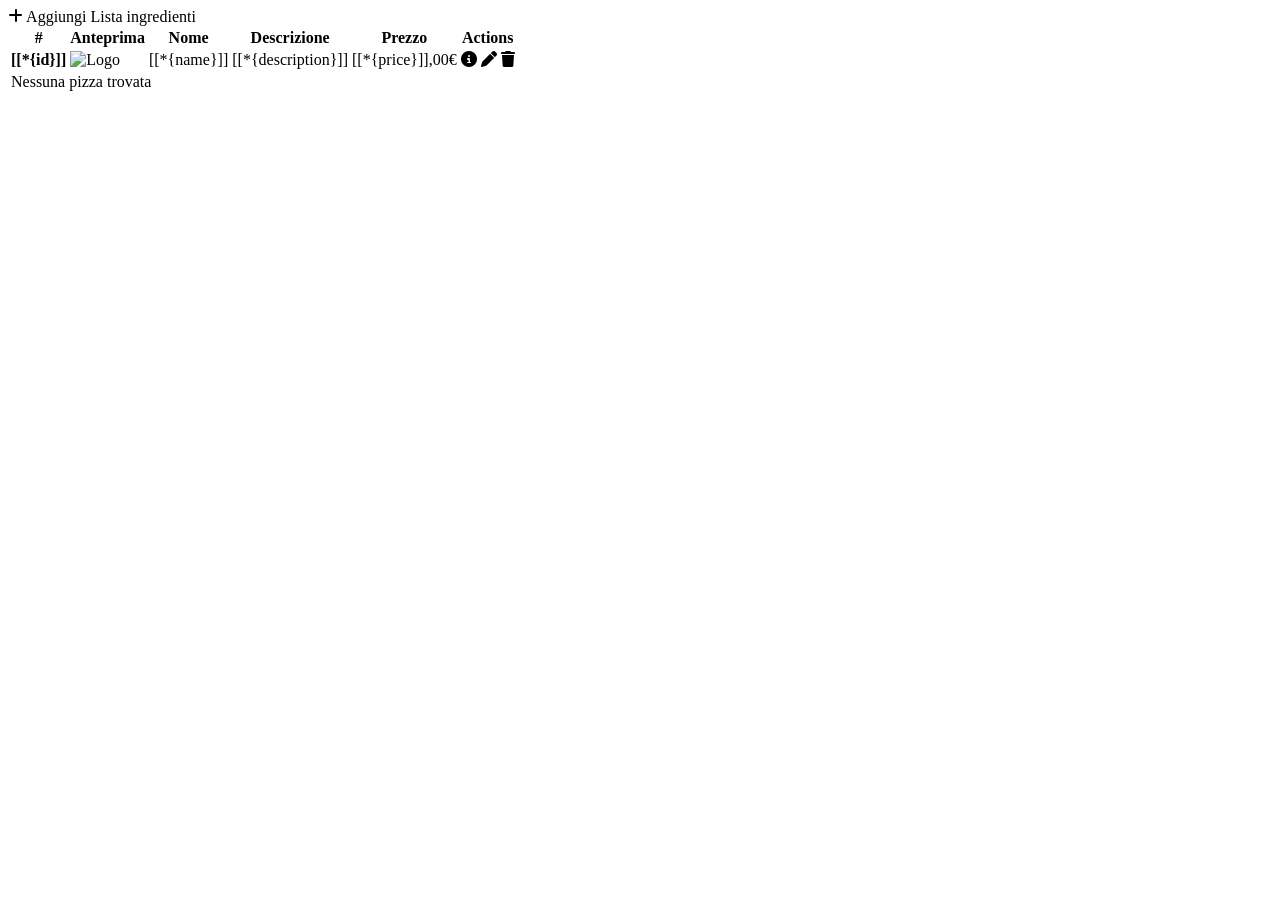
<file: src/main/resources/templates/index.html>
<!DOCTYPE html>
<html xmlns:th="http://www.thymeleaf.org">

<head>
<meta charset="UTF-8">
<meta http-equiv="X-UA-Compatible" content="IE=edge">
<meta name="viewport" content="width=device-width, initial-scale=1.0">
<title>Home</title>
<link rel="stylesheet"
	th:href="@{/webjars/bootstrap/5.2.3/css/bootstrap.min.css}" />
<link rel="stylesheet"
	href="https://cdnjs.cloudflare.com/ajax/libs/font-awesome/6.4.0/css/all.min.css"
	integrity="sha512-iecdLmaskl7CVkqkXNQ/ZH/XLlvWZOJyj7Yy7tcenmpD1ypASozpmT/E0iPtmFIB46ZmdtAc9eNBvH0H/ZpiBw=="
	crossorigin="anonymous" referrerpolicy="no-referrer" />
</head>

<body>
	<header>
		<th:block th:replace="~{fragments/header :: header}">
		</th:block>
	</header>

	<main>
		<div class="container">
			<div class="row justify-content-center">
				<div class="col-12 text-end" sec:authorize="hasAuthority('ADMIN')">
					<a th:href="@{/pizzas/create}" class="btn btn-sm btn-success"><i
						class="fa-solid fa-plus"></i> Aggiungi</a>
					<a th:href="@{/ingredients}" class="btn btn-sm btn-dark">Lista ingredienti</a>
				</div>
				<table class="table">
					<thead>
						<tr>

							<th scope="col">#</th>
							<th scope="col">Anteprima</th>
							<th scope="col">Nome</th>
							<th colspan="2" scope="col">Descrizione</th>
							<th scope="col">Prezzo</th>
							<th scope="col">Actions</th>
						</tr>
					</thead>
					<tbody>
						<tr th:each="pizza : ${pizzas}" th:object="${pizza}"
							th:if="${pizzas.size() > 0}">
							<th>[[*{id}]]</th>
							<td><a th:href="@{/pizzas/{id} (id=*{id})}"><img
									th:src="*{imgPath}" alt="Logo" width="80" height="66"
									class="d-inline-block"></a></td>
							<td><a th:href="@{/pizzas/{id} (id=*{id})}"
								class="text-black text-decoration-none">[[*{name}]]</a></td>
							<td colspan="2">[[*{description}]]</td>
							<td>[[*{price}]],00&euro;</td>
							<td><a th:href="@{/pizzas/{id} (id=*{id})}"
								class="btn btn-sm btn-primary" ><i
									class="fa-solid fa-circle-info"></i></a>
									 <a sec:authorize="hasAuthority('ADMIN')" th:href="@{/pizzas/edit/{id} (id=*{id})}"
								class="btn btn-sm btn-warning"><i class="fa-solid fa-pen"></i></a>
								<a sec:authorize="hasAuthority('ADMIN')" th:href="@{/pizzas/delete/{id} (id=*{id})}"
								class="btn btn-sm btn-danger"><i class="fa-solid fa-trash"></i></a></td>
						</tr>
						<tr th:unless="${pizzas.size() > 0}">
							<td colspan="7" class="text-center">Nessuna pizza trovata</td>
						</tr>
					</tbody>

				</table>
			</div>
		</div>
	</main>
</body>

</html>
</file>
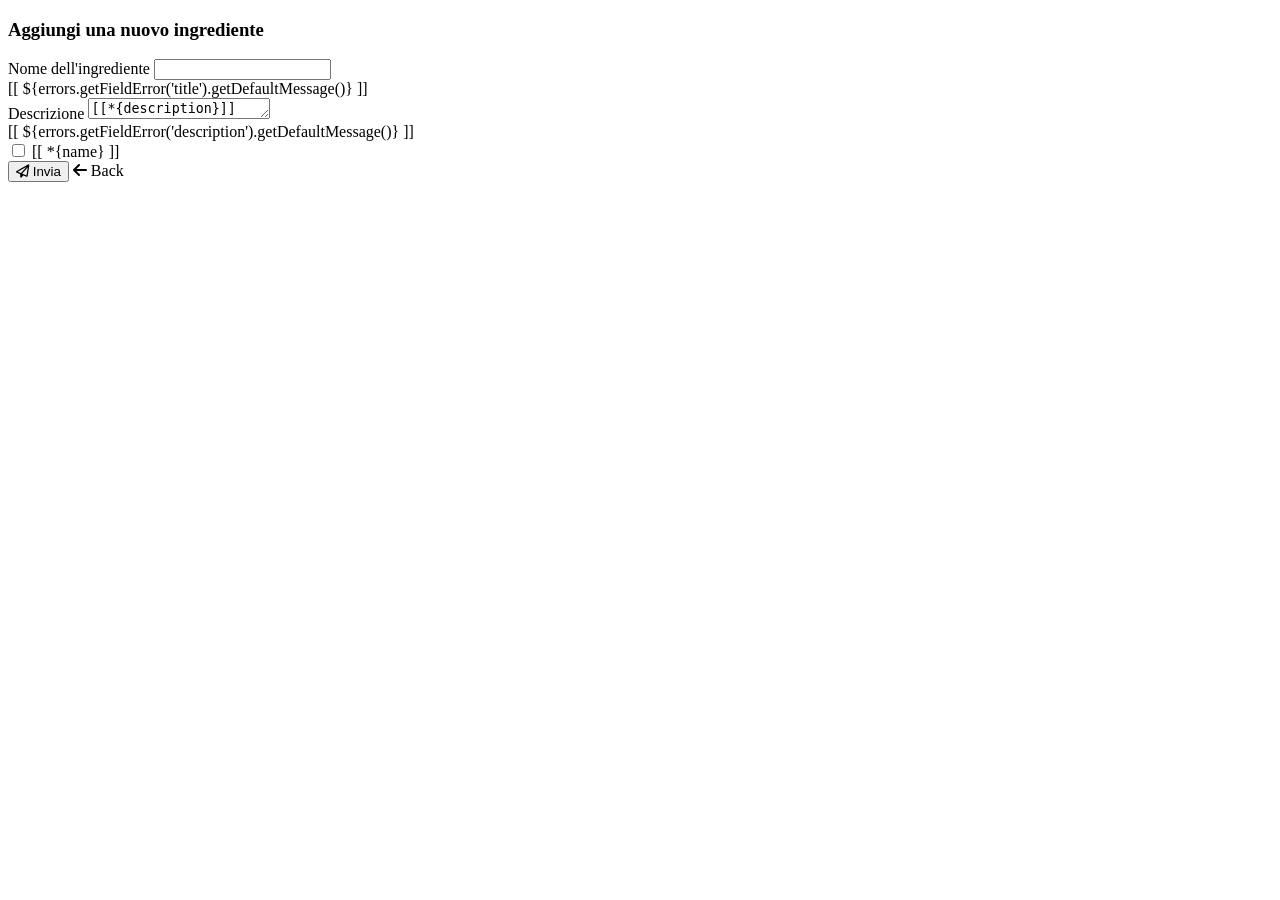
<file: src/main/resources/templates/create-ingredient.html>
<!DOCTYPE html>
<html lang="en"  xmlns:th="http://www.thymeleaf.org">

<head>
<meta charset="UTF-8">
<meta http-equiv="X-UA-Compatible" content="IE=edge">
<meta name="viewport" content="width=device-width, initial-scale=1.0">
<title>Home</title>
<link rel="stylesheet"
	th:href="@{/webjars/bootstrap/5.2.3/css/bootstrap.min.css}" />
<link rel="stylesheet"
	href="https://cdnjs.cloudflare.com/ajax/libs/font-awesome/6.4.0/css/all.min.css"
	integrity="sha512-iecdLmaskl7CVkqkXNQ/ZH/XLlvWZOJyj7Yy7tcenmpD1ypASozpmT/E0iPtmFIB46ZmdtAc9eNBvH0H/ZpiBw=="
	crossorigin="anonymous" referrerpolicy="no-referrer" />
</head>

<body>
	<header>
		<th:block th:replace="~{fragments/header :: header}"></th:block>
	</header>
	<main th:object="${ingredient}">
		<div class="container">
			<div class="row">
				<h3>Aggiungi una nuovo ingrediente</h3>
			</div>
			<form class="row g-3" method="POST">
				<div class="col-md-6">
					<label for="ingName" class="form-label">Nome dell'ingrediente</label>
					<input type="text" th:class="${(errors != null && errors.hasFieldErrors('name')) ? 'is-invalid' : ''} + ' form-control'" id="ingName"
						name="name" th:value="*{name}">
					<div class="invalid-feedback"
						th:if="${errors != null && errors.hasFieldErrors('name')}">
						[[ ${errors.getFieldError('title').getDefaultMessage()} ]]
					</div>
				</div>
				<div class="col-md-6">
					<label for="ingDscription" class="form-label">Descrizione</label>
					<textarea th:class="${(errors != null && errors.hasFieldErrors('description')) ? 'is-invalid' : ''} + ' form-control'" id="ingDescription" rows="1"
						name="description">[[*{description}]]</textarea>
					<div class="invalid-feedback"
						th:if="${errors != null && errors.hasFieldErrors('description')}">
						[[ ${errors.getFieldError('description').getDefaultMessage()} ]]
					</div>
				</div>
				<div class="col-md-12">
					<div th:each="pizza : ${pizzas}" th:object="${pizza}">
						<input th:id="${'pizza-' + pizza.id}" th:value="*{id}" type="checkbox" name="pizzas">
						<label th:for="${'pizza-' + pizza.id}">[[ *{name} ]]</label>
					</div>
				</div>
				<div class="col-12">
					<div class="d-flex justify-content-between">
						<button type="submit" class="btn btn-outline-primary">
							<i class="fa-regular fa-paper-plane"></i> Invia
						</button>
						<a th:href="@{/ingredients}" class="btn btn-outline-secondary"> <i
							class="fa-solid fa-arrow-left"></i> Back
						</a>
					</div>
				</div>
			</form>
		</div>
	</main>
</body>

</html>
</file>
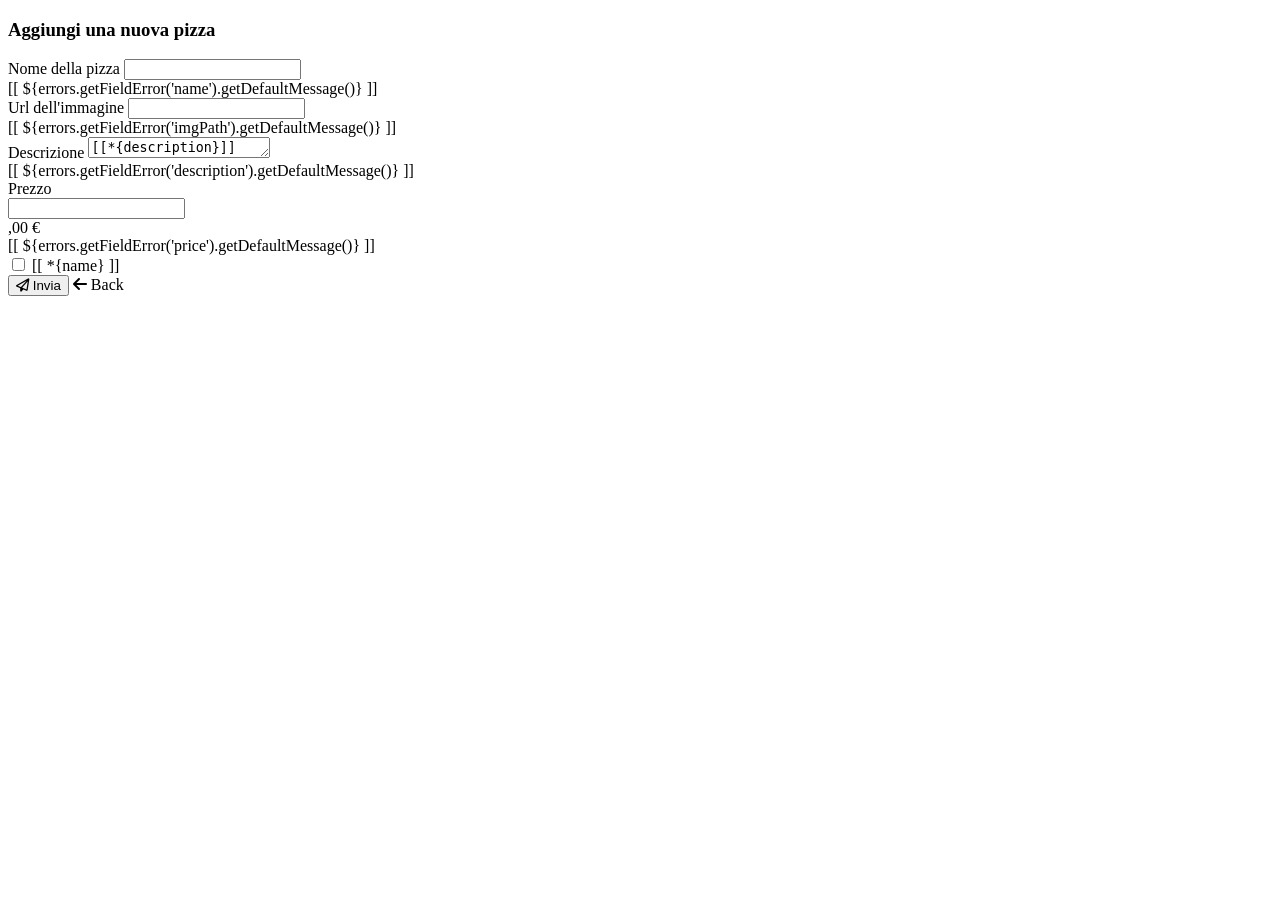
<file: src/main/resources/templates/create-pizza.html>
<!DOCTYPE html>
<html lang="en"  xmlns:th="http://www.thymeleaf.org">

<head>
<meta charset="UTF-8">
<meta http-equiv="X-UA-Compatible" content="IE=edge">
<meta name="viewport" content="width=device-width, initial-scale=1.0">
<title>Home</title>
<link rel="stylesheet"
	th:href="@{/webjars/bootstrap/5.2.3/css/bootstrap.min.css}" />
<link rel="stylesheet"
	href="https://cdnjs.cloudflare.com/ajax/libs/font-awesome/6.4.0/css/all.min.css"
	integrity="sha512-iecdLmaskl7CVkqkXNQ/ZH/XLlvWZOJyj7Yy7tcenmpD1ypASozpmT/E0iPtmFIB46ZmdtAc9eNBvH0H/ZpiBw=="
	crossorigin="anonymous" referrerpolicy="no-referrer" />
</head>

<body sec:authorize="hasAuthority('ADMIN')">
	<header>
		<th:block th:replace="~{fragments/header :: header}"></th:block>
	</header>
	<main th:object="${pizza}">
		<div class="container">
			<div class="row">
				<h3>Aggiungi una nuova pizza</h3>
			</div>
			<form class="row g-3" method="POST">

				<div class="col-md-6">
					<label for="pizzaName" class="form-label">Nome della pizza</label>
					<input type="text" th:class="${(errors != null && errors.hasFieldErrors('name')) ? 'is-invalid' : ''} + ' form-control'" id="pizzaName" name="name" th:value="*{name}">
					<div class="invalid-feedback"
						th:if="${errors != null && errors.hasFieldErrors('name')}">
						[[ ${errors.getFieldError('name').getDefaultMessage()} ]]
					</div>
				</div>
				<div class="col-md-6">
					<label for="imgPath" class="form-label">Url dell'immagine</label>
					<input type="text" th:class="${(errors != null && errors.hasFieldErrors('imgPath')) ? 'is-invalid' : ''} + ' form-control'" id="imgPath" name="imgPath" th:value="*{imgPath}">
					<div class="invalid-feedback"
						th:if="${errors != null && errors.hasFieldErrors('imgPath')}">
						[[ ${errors.getFieldError('imgPath').getDefaultMessage()} ]]
					</div>
				</div>
				<div class="col-md-8">
					<label for="description" class="form-label">Descrizione</label>
					<textarea th:class="${(errors != null && errors.hasFieldErrors('description')) ? 'is-invalid' : ''} + ' form-control'" id="description" rows="1"
						name="description">[[*{description}]]</textarea>
					<div class="invalid-feedback"
						th:if="${errors != null && errors.hasFieldErrors('description')}">
						[[ ${errors.getFieldError('description').getDefaultMessage()} ]]
					</div>
				</div>
				<div class="col-md-4">
					<label for="price" class="form-label">Prezzo</label>
					<div class="input-group">
						<input type="number" th:class="${(errors != null && errors.hasFieldErrors('price')) ? 'is-invalid' : ''} + ' form-control text-end'" id="price"
							name="price" th:value="*{price}">
						<div class="input-group-text">,00 &euro;</div>
						<div class="invalid-feedback"
							th:if="${errors != null && errors.hasFieldErrors('price')}">
							[[ ${errors.getFieldError('price').getDefaultMessage()} ]]</div>
					</div>
				</div>
				<div class="col-md-12">
					<div th:each="ingredient : ${ingredients}" th:object="${ingredient}">
						<input th:id="${'ingredient-' + ingredient.id}" th:value="*{id}" type="checkbox" name="ingredients">
						<label th:for="${'ingredient-' + ingredient.id}">[[ *{name} ]]</label>
					</div>
				</div>
				<div class="col-12">
					<div class="d-flex justify-content-between">
						<button type="submit" class="btn btn-outline-primary">
							<i class="fa-regular fa-paper-plane"></i> Invia
						</button>
						<a th:href="@{/pizzas}" class="btn btn-outline-secondary"> <i
							class="fa-solid fa-arrow-left"></i> Back
						</a>
					</div>
				</div>
			</form>
		</div>
	</main>
</body>

</html>
</file>
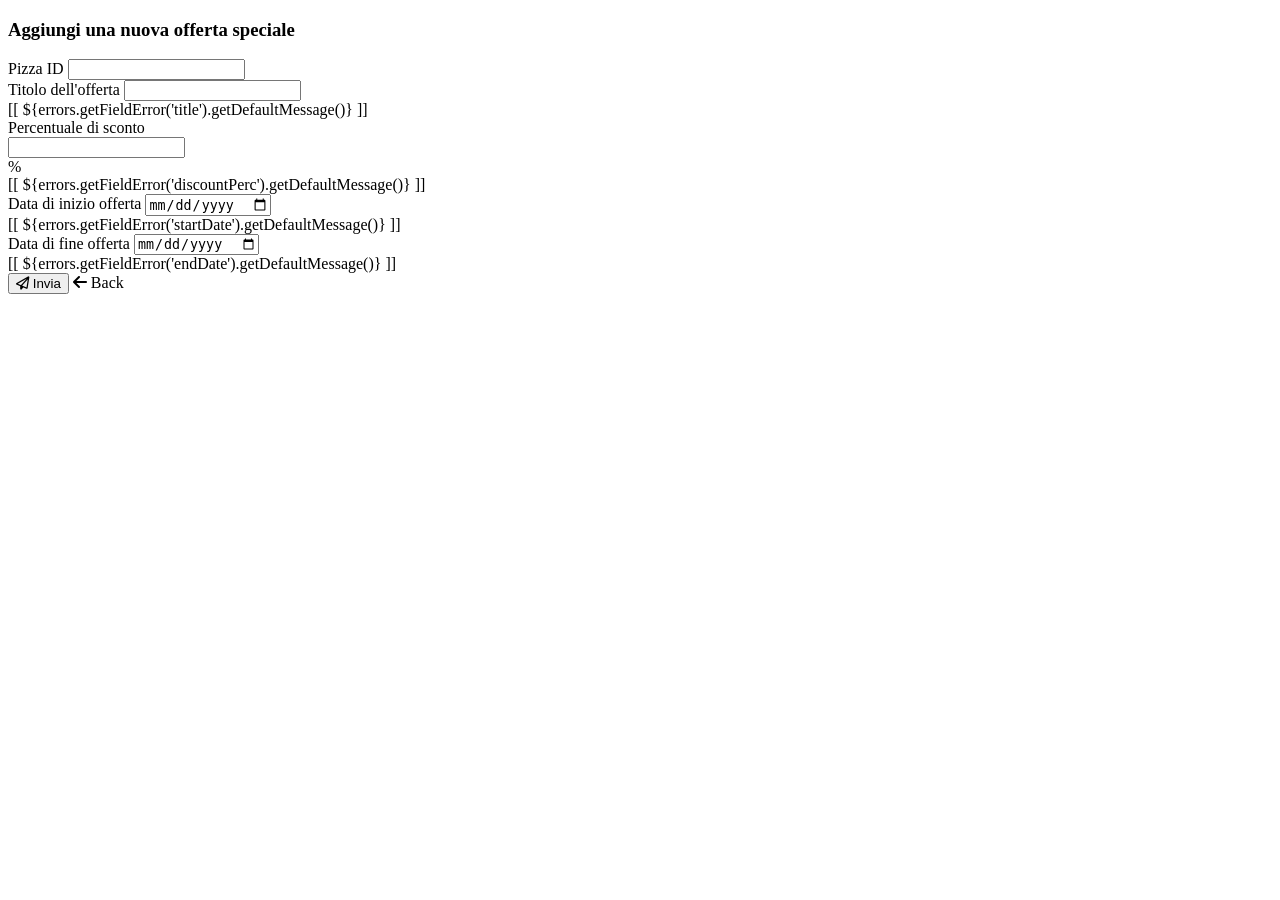
<file: src/main/resources/templates/create-so.html>
<!DOCTYPE html>
<html lang="en"  xmlns:th="http://www.thymeleaf.org">

<head>
<meta charset="UTF-8">
<meta http-equiv="X-UA-Compatible" content="IE=edge">
<meta name="viewport" content="width=device-width, initial-scale=1.0">
<title>Home</title>
<link rel="stylesheet"
	th:href="@{/webjars/bootstrap/5.2.3/css/bootstrap.min.css}" />
<link rel="stylesheet"
	href="https://cdnjs.cloudflare.com/ajax/libs/font-awesome/6.4.0/css/all.min.css"
	integrity="sha512-iecdLmaskl7CVkqkXNQ/ZH/XLlvWZOJyj7Yy7tcenmpD1ypASozpmT/E0iPtmFIB46ZmdtAc9eNBvH0H/ZpiBw=="
	crossorigin="anonymous" referrerpolicy="no-referrer" />
</head>

<body>
	<header>
		<th:block th:replace="~{fragments/header :: header}"></th:block>
	</header>
	<main th:object="${specialOffer}">
		<div class="container">
			<div class="row">
				<h3>Aggiungi una nuova offerta speciale</h3>
			</div>
			<form class="row g-3" method="POST" action="/special-offers/create">
				<div class ="col-md-2">
				<label for="soTitle" class="form-label">Pizza ID</label>
				<input type="text" readonly class="form-control" th:value="*{pizza.id}" name="pizza">
				</div>
				<div class="col-md-7">
					<label for="soTitle" class="form-label">Titolo dell'offerta</label>
					<input type="text" th:class="${(errors != null && errors.hasFieldErrors('title')) ? 'is-invalid' : ''} + ' form-control'" id="soTitle"
						name="title" th:value="*{title}">
					<div class="invalid-feedback"
						th:if="${errors != null && errors.hasFieldErrors('title')}">
						[[ ${errors.getFieldError('title').getDefaultMessage()} ]]
					</div>
				</div>
				<div class="col-md-3">
					<label for="soDiscountPerc" class="form-label">Percentuale di sconto</label>
					<div class="input-group">
						<input type="number" th:class="${(errors != null && errors.hasFieldErrors('discountPerc')) ? 'is-invalid' : ''} + ' form-control text-end'" id="soDiscountPerc"
							name="discountPerc" th:value="*{discountPerc}">
						<div class="input-group-text">%</div>
						<div class="invalid-feedback"
							th:if="${errors != null && errors.hasFieldErrors('discountPerc')}">
							[[ ${errors.getFieldError('discountPerc').getDefaultMessage()} ]]</div>
					</div>
				</div>
				<div class="col-md-6">
					<label for="soStart" class="form-label">Data di inizio offerta</label>
					<input type="date" th:class="${(errors != null && errors.hasFieldErrors('startDate')) ? 'is-invalid' : ''} + ' form-control'" id="soStart" name="startDate" th:value="*{startDate}">
					<div class="invalid-feedback"
						th:if="${errors != null && errors.hasFieldErrors('startDate')}">
						[[ ${errors.getFieldError('startDate').getDefaultMessage()} ]]
					</div>
				</div>
				<div class="col-md-6">
					<label for="soEnd" class="form-label">Data di fine offerta</label>
					<input type="date" th:class="${(errors != null && errors.hasFieldErrors('endDate')) ? 'is-invalid' : ''} + ' form-control'" id="soEnd" name="endDate" th:value="*{endDate}">
					<div class="invalid-feedback"
						th:if="${errors != null && errors.hasFieldErrors('endDate')}">
						[[ ${errors.getFieldError('endDate').getDefaultMessage()} ]]
					</div>
				</div>
				<div class="col-12">
					<div class="d-flex justify-content-between">
						<button type="submit" class="btn btn-outline-primary">
							<i class="fa-regular fa-paper-plane"></i> Invia
						</button>
						<a th:href="@{/pizzas}" class="btn btn-outline-secondary"> <i
							class="fa-solid fa-arrow-left"></i> Back
						</a>
					</div>
				</div>
			</form>
		</div>
	</main>
</body>

</html>
</file>
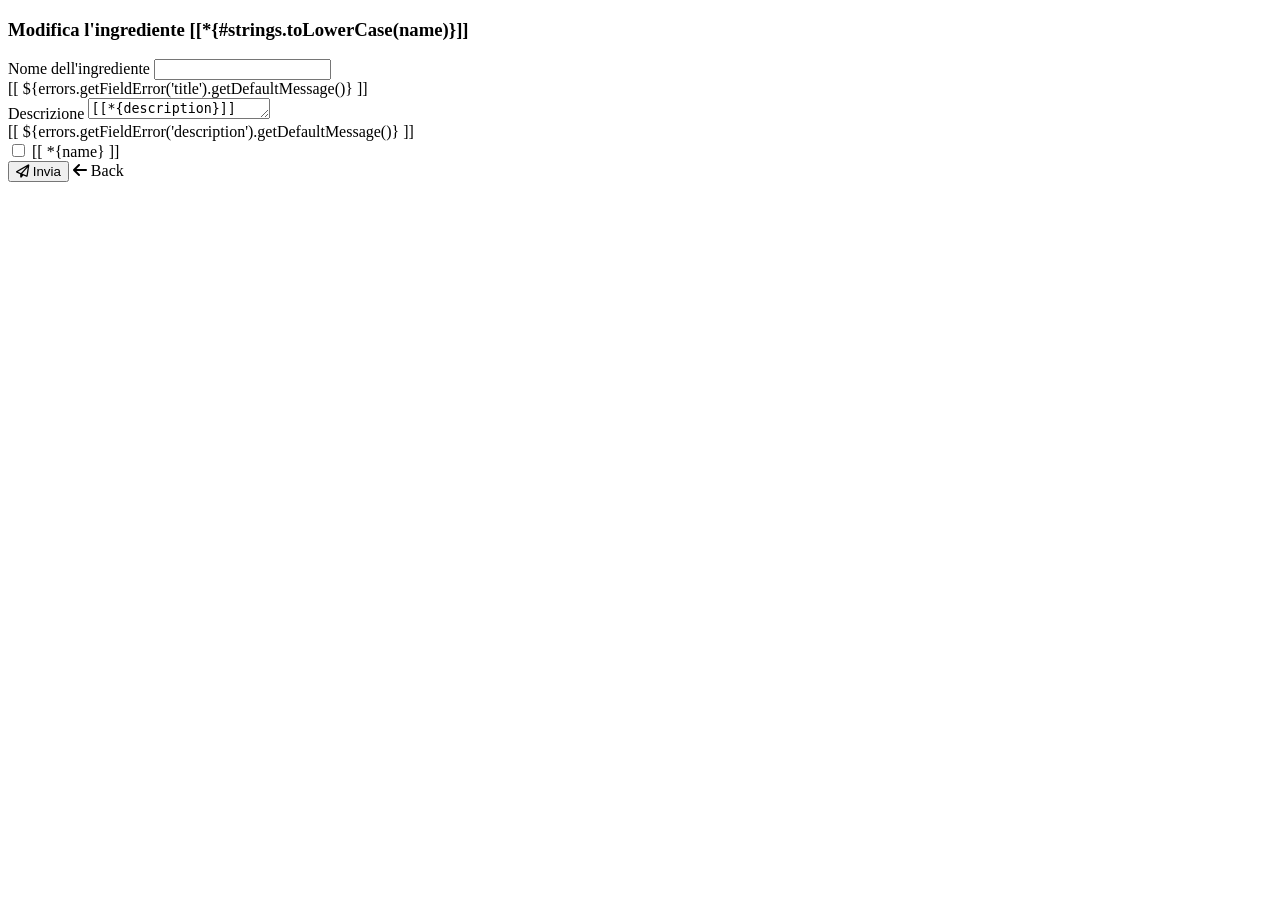
<file: src/main/resources/templates/edit-ingredient.html>
<!DOCTYPE html>
<html lang="en"  xmlns:th="http://www.thymeleaf.org">

<head>
<meta charset="UTF-8">
<meta http-equiv="X-UA-Compatible" content="IE=edge">
<meta name="viewport" content="width=device-width, initial-scale=1.0">
<title>Home</title>
<link rel="stylesheet"
	th:href="@{/webjars/bootstrap/5.2.3/css/bootstrap.min.css}" />
<link rel="stylesheet"
	href="https://cdnjs.cloudflare.com/ajax/libs/font-awesome/6.4.0/css/all.min.css"
	integrity="sha512-iecdLmaskl7CVkqkXNQ/ZH/XLlvWZOJyj7Yy7tcenmpD1ypASozpmT/E0iPtmFIB46ZmdtAc9eNBvH0H/ZpiBw=="
	crossorigin="anonymous" referrerpolicy="no-referrer" />
</head>

<body>
	<header>
		<th:block th:replace="~{fragments/header :: header}"></th:block>
	</header>
	<main th:object="${ingredient}">
		<div class="container">
			<div class="row">
				<h3>Modifica l'ingrediente [[*{#strings.toLowerCase(name)}]]</h3>
			</div>
			<form class="row g-3" method="POST">
				<div class="col-md-6">
					<label for="ingName" class="form-label">Nome dell'ingrediente</label>
					<input type="text" th:class="${(errors != null && errors.hasFieldErrors('name')) ? 'is-invalid' : ''} + ' form-control'" id="ingName"
						name="name" th:value="*{name}">
					<div class="invalid-feedback"
						th:if="${errors != null && errors.hasFieldErrors('name')}">
						[[ ${errors.getFieldError('title').getDefaultMessage()} ]]
					</div>
				</div>
				<div class="col-md-6">
					<label for="ingDscription" class="form-label">Descrizione</label>
					<textarea th:class="${(errors != null && errors.hasFieldErrors('description')) ? 'is-invalid' : ''} + ' form-control'" id="ingDescription" rows="1"
						name="description">[[*{description}]]</textarea>
					<div class="invalid-feedback"
						th:if="${errors != null && errors.hasFieldErrors('description')}">
						[[ ${errors.getFieldError('description').getDefaultMessage()} ]]
					</div>
				</div>
				<div class="col-md-12">
					<div th:each="pizza : ${pizzas}" th:object="${pizza}">
						<input th:id="${'pizza-' + pizza.id}" th:value="*{id}" th:checked="${ingredient.pizzas.contains(pizza)}" type="checkbox" name="pizzas">
						<label th:for="${'pizza-' + pizza.id}">[[ *{name} ]]</label>
					</div>
				</div>
				<div class="col-12">
					<div class="d-flex justify-content-between">
						<button type="submit" class="btn btn-outline-primary">
							<i class="fa-regular fa-paper-plane"></i> Invia
						</button>
						<a th:href="@{/ingredients}" class="btn btn-outline-secondary"> <i
							class="fa-solid fa-arrow-left"></i> Back
						</a>
					</div>
				</div>
			</form>
		</div>
	</main>
</body>

</html>
</file>
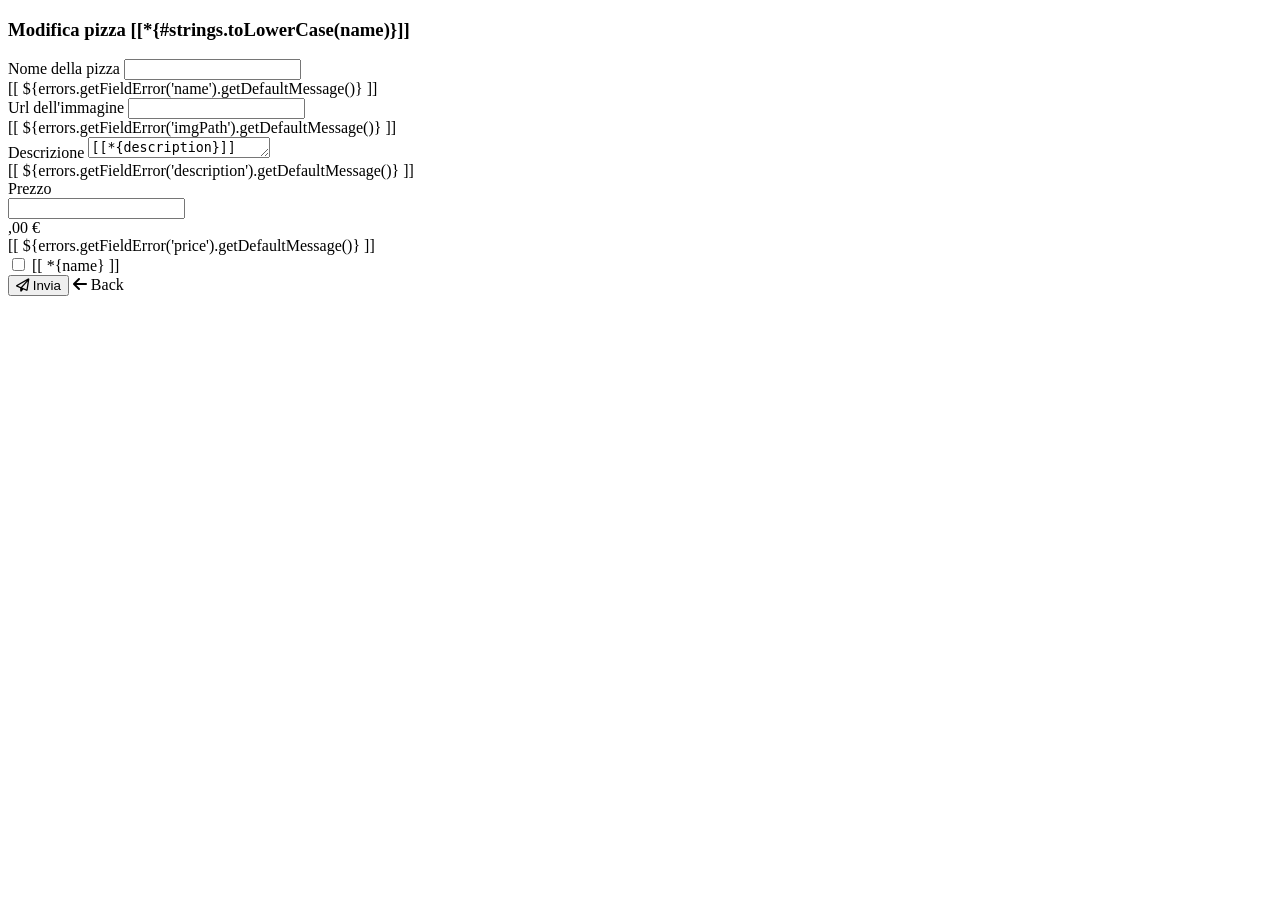
<file: src/main/resources/templates/edit-pizza.html>
<!DOCTYPE html>
<html lang="en">

<head>
<meta charset="UTF-8">
<meta http-equiv="X-UA-Compatible" content="IE=edge">
<meta name="viewport" content="width=device-width, initial-scale=1.0">
<title>Home</title>
<link rel="stylesheet"
	th:href="@{/webjars/bootstrap/5.2.3/css/bootstrap.min.css}" />
<link rel="stylesheet"
	href="https://cdnjs.cloudflare.com/ajax/libs/font-awesome/6.4.0/css/all.min.css"
	integrity="sha512-iecdLmaskl7CVkqkXNQ/ZH/XLlvWZOJyj7Yy7tcenmpD1ypASozpmT/E0iPtmFIB46ZmdtAc9eNBvH0H/ZpiBw=="
	crossorigin="anonymous" referrerpolicy="no-referrer" />
</head>

<body>
	<header>
		<div th:replace="~{fragments/header :: header}">
		</div>
	</header>
	<main th:object="${pizza}">
		<div class="container">
			<div class="row">
				<h3>Modifica pizza [[*{#strings.toLowerCase(name)}]]</h3>
			</div>
			<form class="row g-3" th:action="@{/pizzas/edit/{id} (id=*{id})}" method="POST">

				<div class="col-md-6">
					<label for="pizzaName" class="form-label">Nome della pizza</label>
					<input type="text" th:class="${(errors != null && errors.hasFieldErrors('name')) ? 'is-invalid' : ''} + ' form-control'" id="pizzaName" name="name" th:value="*{name}">
					<div class="invalid-feedback"
						th:if="${errors != null && errors.hasFieldErrors('name')}">
						[[ ${errors.getFieldError('name').getDefaultMessage()} ]]
					</div>
				</div>
				<div class="col-md-6">
					<label for="imgPath" class="form-label">Url dell'immagine</label>
					<input type="text" th:class="${(errors != null && errors.hasFieldErrors('imgPath')) ? 'is-invalid' : ''} + ' form-control'" id="imgPath" name="imgPath" th:value="*{imgPath}">
					<div class="invalid-feedback"
						th:if="${errors != null && errors.hasFieldErrors('imgPath')}">
						[[ ${errors.getFieldError('imgPath').getDefaultMessage()} ]]
					</div>
				</div>
				<div class="col-md-8">
					<label for="description" class="form-label">Descrizione</label>
					<textarea th:class="${(errors != null && errors.hasFieldErrors('description')) ? 'is-invalid' : ''} + ' form-control'" id="description" rows="1"
						name="description">[[*{description}]]</textarea>
					<div class="invalid-feedback"
						th:if="${errors != null && errors.hasFieldErrors('description')}">
						[[ ${errors.getFieldError('description').getDefaultMessage()} ]]
					</div>
				</div>
				<div class="col-md-4">
					<label for="price" class="form-label">Prezzo</label>
					<div class="input-group">
						<input type="number" th:class="${(errors != null && errors.hasFieldErrors('price')) ? 'is-invalid' : ''} + ' form-control text-end'" id="price"
							name="price" th:value="*{price}">
						<div class="input-group-text">,00 &euro;</div>
						<div class="invalid-feedback"
							th:if="${errors != null && errors.hasFieldErrors('price')}">
							[[ ${errors.getFieldError('price').getDefaultMessage()} ]]</div>
					</div>
				</div>
				<div class="col-md-12">
					<div th:each="ingredient : ${ingredients}" th:object="${ingredient}">
						<input th:id="${'ingredient-' + ingredient.id}" th:value="*{id}" th:checked="${pizza.ingredients.contains(ingredient)}" type="checkbox" name="ingredients">
						<label th:for="${'ingredient-' + ingredient.id}">[[ *{name} ]]</label>
					</div>
				</div>
				<div class="col-12">
					<div class="d-flex justify-content-between">
						<button type="submit" class="btn btn-outline-primary">
							<i class="fa-regular fa-paper-plane"></i> Invia
						</button>
						<a th:href="@{/pizzas}" class="btn btn-outline-secondary"> <i
							class="fa-solid fa-arrow-left"></i> Back
						</a>
					</div>
				</div>
			</form>
		</div>
	</main>
</body>

</html>
</file>
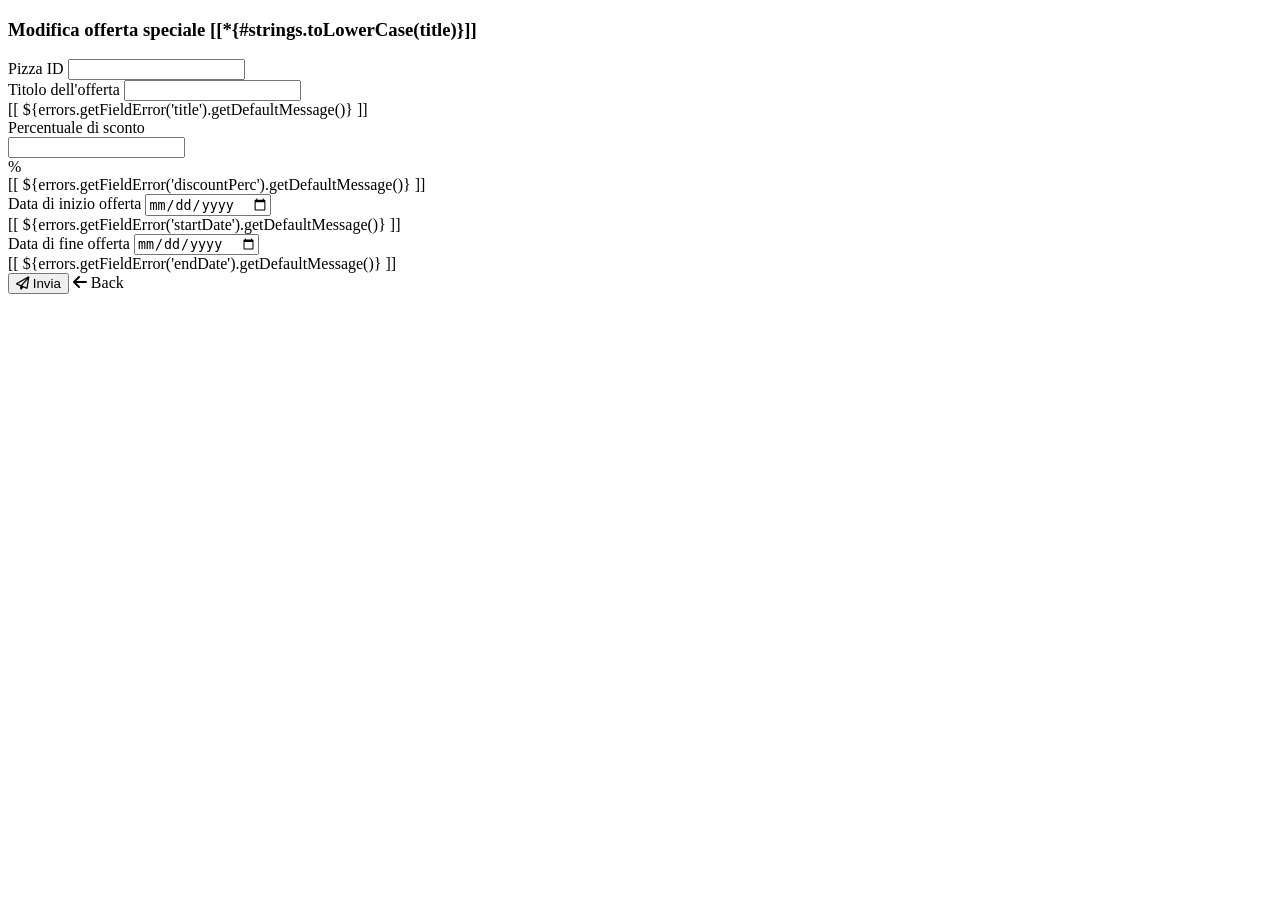
<file: src/main/resources/templates/edit-so.html>
<!DOCTYPE html>
<html lang="en">

<head>
<meta charset="UTF-8">
<meta http-equiv="X-UA-Compatible" content="IE=edge">
<meta name="viewport" content="width=device-width, initial-scale=1.0">
<title>Home</title>
<link rel="stylesheet"
	th:href="@{/webjars/bootstrap/5.2.3/css/bootstrap.min.css}" />
<link rel="stylesheet"
	href="https://cdnjs.cloudflare.com/ajax/libs/font-awesome/6.4.0/css/all.min.css"
	integrity="sha512-iecdLmaskl7CVkqkXNQ/ZH/XLlvWZOJyj7Yy7tcenmpD1ypASozpmT/E0iPtmFIB46ZmdtAc9eNBvH0H/ZpiBw=="
	crossorigin="anonymous" referrerpolicy="no-referrer" />
</head>

<body>
	<header>
		<div th:replace="~{fragments/header :: header}"></div>
	</header>
	<main th:object="${specialOffer}">
		<div class="container">
			<div class="row">
				<h3>Modifica offerta speciale
					[[*{#strings.toLowerCase(title)}]]</h3>
			</div>
			<form class="row g-3" method="POST"
				th:action="@{/special-offers/edit/{id} (id=*{id})}">
				<div class="col-md-2">
					<label for="soTitle" class="form-label">Pizza ID</label> <input
						type="text" readonly class="form-control" th:value="*{pizza.id}"
						name="pizza">
				</div>
				<div class="col-md-7">
					<label for="soTitle" class="form-label">Titolo dell'offerta</label>
					<input type="text"
						th:class="${(errors != null && errors.hasFieldErrors('title')) ? 'is-invalid' : ''} + ' form-control'"
						id="soTitle" name="title" th:value="*{title}">
					<div class="invalid-feedback"
						th:if="${errors != null && errors.hasFieldErrors('title')}">
						[[ ${errors.getFieldError('title').getDefaultMessage()} ]]</div>
				</div>
				<div class="col-md-3">
					<label for="soDiscountPerc" class="form-label">Percentuale
						di sconto</label>
					<div class="input-group">
						<input type="number"
							th:class="${(errors != null && errors.hasFieldErrors('discountPerc')) ? 'is-invalid' : ''} + ' form-control text-end'"
							id="soDiscountPerc" name="discountPerc"
							th:value="*{discountPerc}">
						<div class="input-group-text">%</div>
						<div class="invalid-feedback"
							th:if="${errors != null && errors.hasFieldErrors('discountPerc')}">
							[[ ${errors.getFieldError('discountPerc').getDefaultMessage()} ]]</div>
					</div>
				</div>
				<div class="col-md-6">
					<label for="soStart" class="form-label">Data di inizio
						offerta</label> <input type="date"
						th:class="${(errors != null && errors.hasFieldErrors('startDate')) ? 'is-invalid' : ''} + ' form-control'"
						id="soStart" name="startDate" th:value="*{startDate}">
					<div class="invalid-feedback"
						th:if="${errors != null && errors.hasFieldErrors('startDate')}">
						[[ ${errors.getFieldError('startDate').getDefaultMessage()} ]]</div>
				</div>
				<div class="col-md-6">
					<label for="soEnd" class="form-label">Data di fine offerta</label>
					<input type="date"
						th:class="${(errors != null && errors.hasFieldErrors('endDate')) ? 'is-invalid' : ''} + ' form-control'"
						id="soEnd" name="endDate" th:value="*{endDate}">
					<div class="invalid-feedback"
						th:if="${errors != null && errors.hasFieldErrors('endDate')}">
						[[ ${errors.getFieldError('endDate').getDefaultMessage()} ]]</div>
				</div>
				<div class="col-12">
					<div class="d-flex justify-content-between">
						<button type="submit" class="btn btn-outline-primary">
							<i class="fa-regular fa-paper-plane"></i> Invia
						</button>
						<a th:href="@{/pizzas}" class="btn btn-outline-secondary"> <i
							class="fa-solid fa-arrow-left"></i> Back
						</a>
					</div>
				</div>
			</form>
		</div>
	</main>
</body>

</html>
</file>
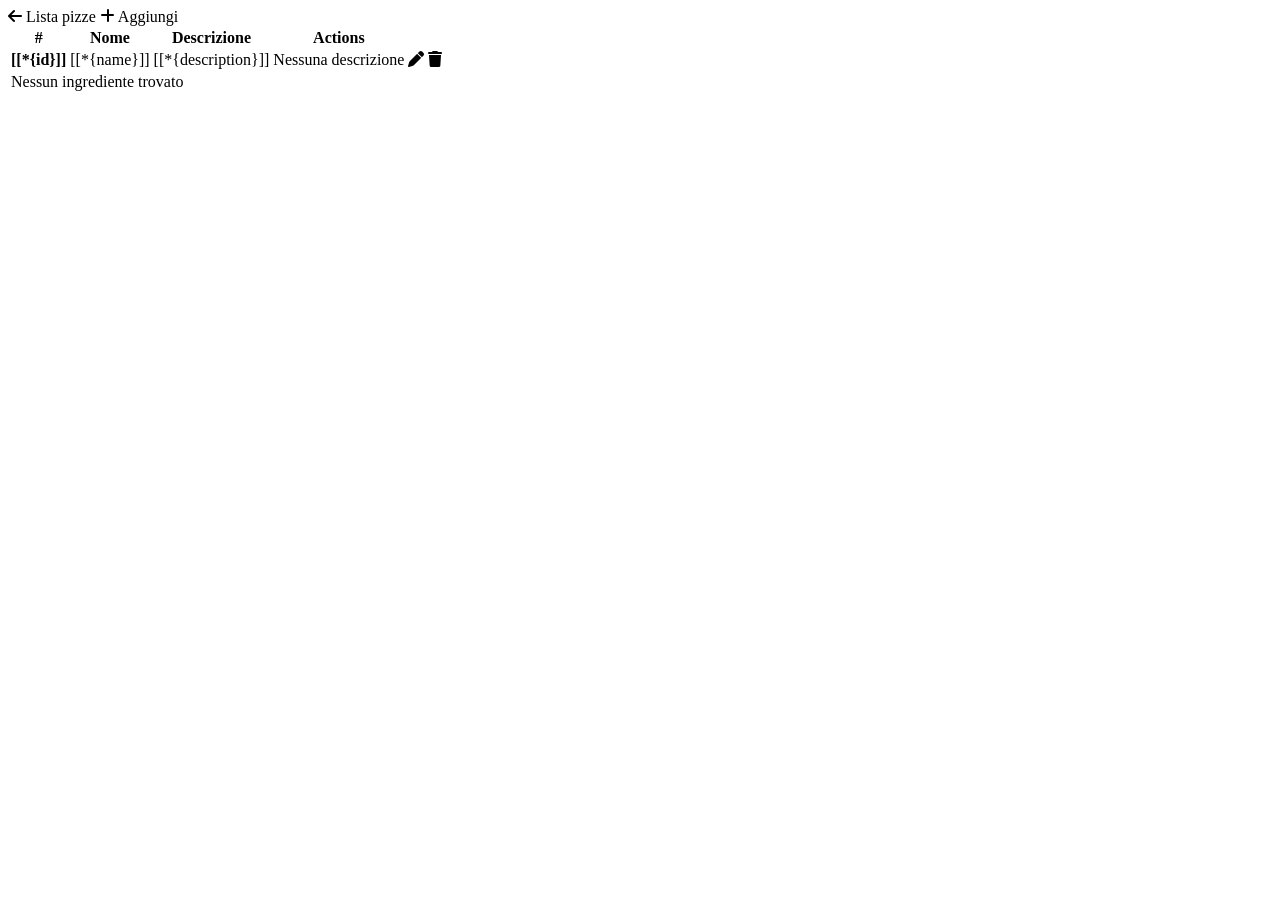
<file: src/main/resources/templates/index-ingredients.html>
<!DOCTYPE html>
<html xmlns:th="http://www.thymeleaf.org">

<head>
<meta charset="UTF-8">
<meta http-equiv="X-UA-Compatible" content="IE=edge">
<meta name="viewport" content="width=device-width, initial-scale=1.0">
<title>Home</title>
<link rel="stylesheet"
	th:href="@{/webjars/bootstrap/5.2.3/css/bootstrap.min.css}" />
<link rel="stylesheet"
	href="https://cdnjs.cloudflare.com/ajax/libs/font-awesome/6.4.0/css/all.min.css"
	integrity="sha512-iecdLmaskl7CVkqkXNQ/ZH/XLlvWZOJyj7Yy7tcenmpD1ypASozpmT/E0iPtmFIB46ZmdtAc9eNBvH0H/ZpiBw=="
	crossorigin="anonymous" referrerpolicy="no-referrer" />
</head>

<body>
	<header>
		<th:block th:replace="~{fragments/header :: header}">
		</th:block>
	</header>

	<main>
		<div class="container">
			<div class="row justify-content-center">
				<div class="col-12 d-flex justify-content-between">
				<a th:href="@{/pizzas}" class="btn btn-sm btn-dark"><i
						class="fa-solid fa-arrow-left"></i> Lista pizze</a>
					<a th:href="@{/ingredients/create}" class="btn btn-sm btn-success"><i
						class="fa-solid fa-plus"></i> Aggiungi</a>
				</div>
				<table class="table">
					<thead>
						<tr>

							<th scope="col">#</th>
							<th scope="col">Nome</th>
							<th colspan="2" scope="col">Descrizione</th>
							<th scope="col">Actions</th>
						</tr>
					</thead>
					<tbody>
						<tr th:each="ingredient : ${ingredients}" th:object="${ingredient}"
							th:if="${ingredients.size() > 0}">
							<th>[[*{id}]]</th>
							<td>[[*{name}]]</td>
							<td colspan="2" th:if="${ingredient.hasDescription}">
								[[*{description}]]
							</td>
							<td colspan="2" th:unless="${ingredient.hasDescription}">
								<span class="fst-italic text-danger">Nessuna descrizione</span>
							</td>
							<td>
								<a
								th:href="@{/ingredients/edit/{id} (id=*{id})}"
								class="btn btn-sm btn-warning"><i class="fa-solid fa-pen"></i></a>
								<a th:href="@{/ingredients/delete/{id} (id=*{id})}"
								class="btn btn-sm btn-danger"><i class="fa-solid fa-trash"></i></a></td>
						</tr>
						<tr th:unless="${ingredients.size() > 0}">
							<td colspan="7" class="text-center">Nessun ingrediente trovato</td>
						</tr>
					</tbody>

				</table>
			</div>
		</div>
	</main>
</body>

</html>
</file>
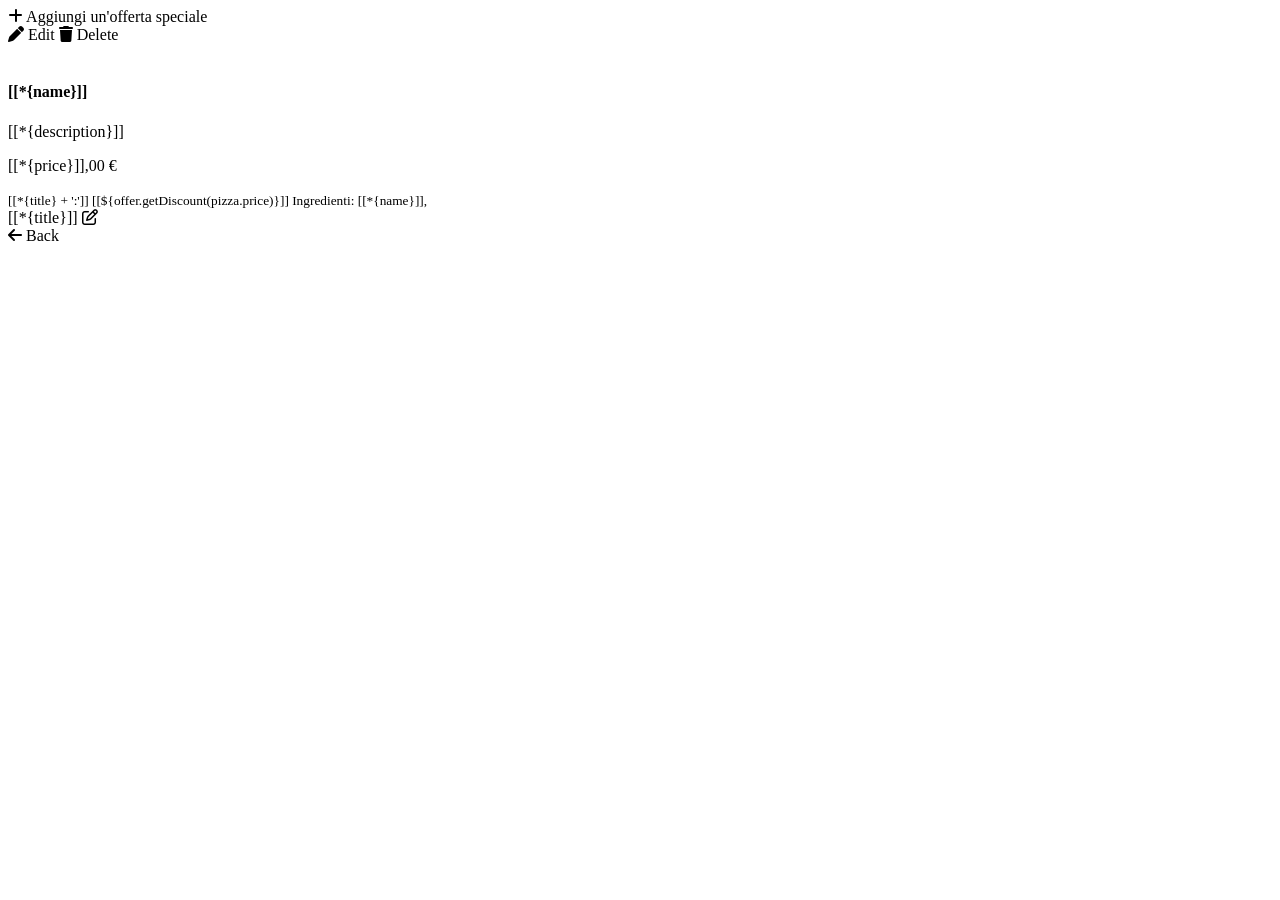
<file: src/main/resources/templates/pizza.html>
<!DOCTYPE html>
<html lang="en">

<head>
<meta charset="UTF-8">
<meta http-equiv="X-UA-Compatible" content="IE=edge">
<meta name="viewport" content="width=device-width, initial-scale=1.0">
<title>Home</title>
<link rel="stylesheet" type="text/css"
	th:href="@{/webjars/bootstrap/5.2.3/css/bootstrap.min.css}" />
<link rel="stylesheet"
	href="https://cdnjs.cloudflare.com/ajax/libs/font-awesome/6.4.0/css/all.min.css"
	integrity="sha512-iecdLmaskl7CVkqkXNQ/ZH/XLlvWZOJyj7Yy7tcenmpD1ypASozpmT/E0iPtmFIB46ZmdtAc9eNBvH0H/ZpiBw=="
	crossorigin="anonymous" referrerpolicy="no-referrer" />
</head>

<body>
	<div th:replace="~{fragments/header :: header}"></div>
	<main>
		<div class="container">
			<div class="row justify-content-center">
				<div class="col-10">
					<div class="card my-3" th:object="${pizza}">
						<div class="row g-0">
							<div class="col-12">
								<div class="card-header d-flex justify-content-between"
									sec:authorize="hasAuthority('ADMIN')">
									<!--  richiedendo l'ID della pizza -->
									<a th:href="@{'/special-offers/create?id='+ *{id}}"
										class="btn btn-sm btn-dark"><i class="fa-solid fa-plus"></i>
										Aggiungi un'offerta speciale</a>
									<div class="buttons">

										<a th:href="@{/pizzas/edit/{id} (id=*{id})}"
											class="btn btn-sm btn-warning"><i class="fa-solid fa-pen"></i>
											Edit</a> <a th:href="@{/pizzas/delete/{id} (id=*{id})}"
											class="btn btn-sm btn-danger"><i
											class="fa-solid fa-trash"></i> Delete</a>
									</div>
								</div>
							</div>
							<div class="col-md-4">
								<img th:src="*{imgPath}" class="img-fluid rounded-start"
									th:alt="*{name}">
							</div>
							<div class="col-md-8">
								<div class="card-body">
									<h4 class="card-title">[[*{name}]]</h4>
									<p class="card-text">[[*{description}]]</p>
									<p class="card-text">[[*{price}]],00 &euro;</p>
									<small class="text-secondary d-block"
										th:each="offer : ${specialOffers}" th:object="${offer}">
										<span>[[*{title} + ':']]</span>
										<span class="fw-semibold"> [[${offer.getDiscount(pizza.price)}]]</span>
									</small>
									 <small class="card-text">
									 <span>Ingredienti: </span>
									<span class="card-text fw-semibold" th:each="ing, index : ${ingredients}" th:object="${ing}"> [[*{name}]]<span th:unless="${index.last}">,</span>
									</span>

									</small>
								</div>
							</div>


							<div class="col-12">
								<div class="card-footer text-center">
									<span th:each="offer : ${specialOffers}" th:object="${offer}">
										<span class="badge rounded-pill text-bg-primary text-white">[[*{title}]]
											<a class="text-white" sec:authorize="hasAuthority('ADMIN')"
											th:href="@{/special-offers/edit/{id} (id=${offer.id})}"><i
												class="fa-regular fa-pen-to-square"></i></a>
									</span>
									</span>
								</div>
							</div>
						</div>
					</div>
					<div class="col-12">
						<a th:href="@{/pizzas}" class="btn btn-sm btn-secondary"><i
							class="fa-solid fa-arrow-left"></i> Back</a>
					</div>
				</div>
			</div>
		</div>
	</main>

</body>
</html>
</file>
